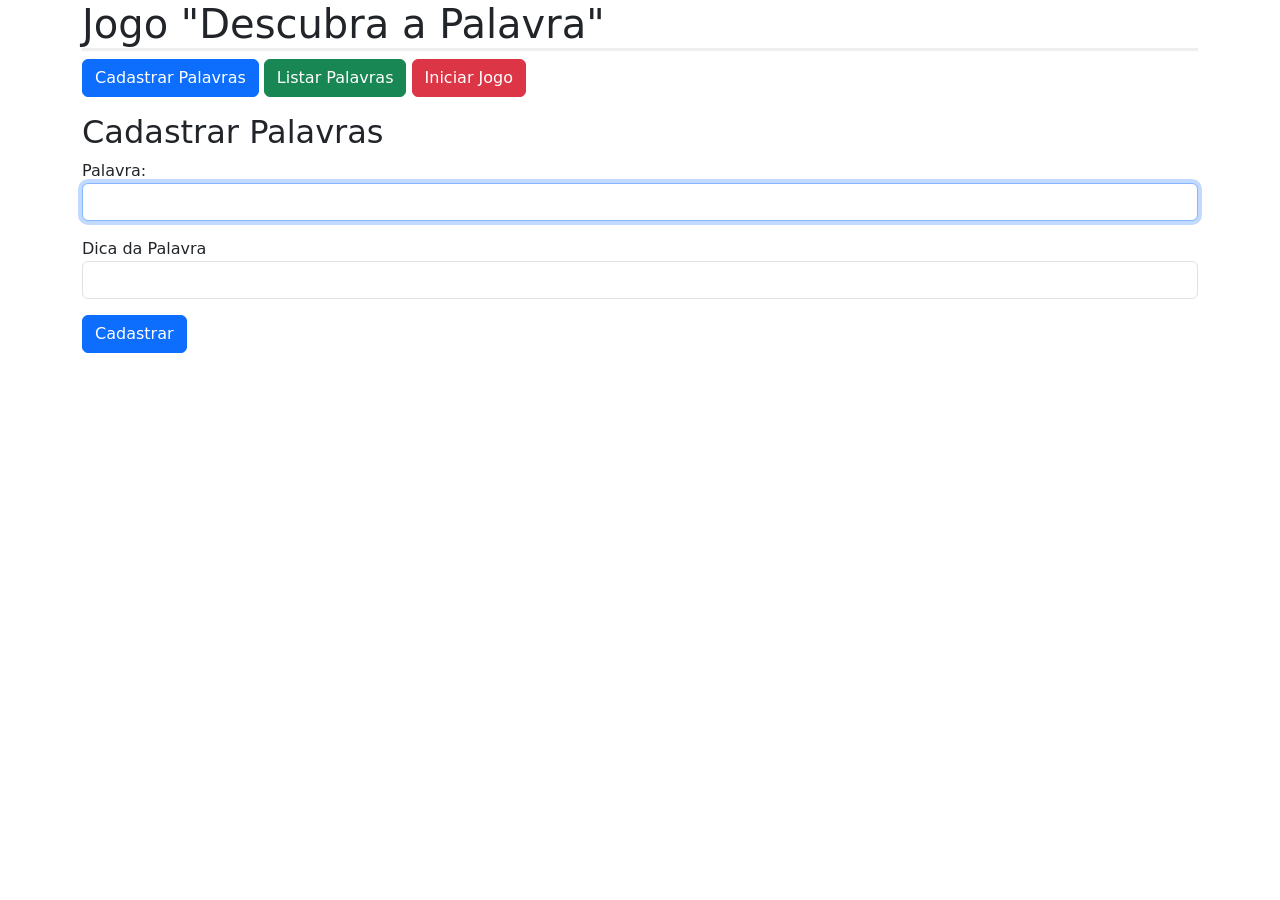
<file: programação-exercicios/ex11_3.html>
<!DOCTYPE html>
<html lang="pt-br">
<head>
    <meta charset="UTF-8">
    <meta name="viewport" content="width=device-width, initial-scale=1.0">
    <title>Jogo Descubra a Palavra</title>
    <link rel="icon" href="img/">

    <link 
        href="https://cdn.jsdelivr.net/npm/bootstrap@5.3.8/dist/css/bootstrap.min.css" 
        rel="stylesheet" 
        integrity="sha384-sRIl4kxILFvY47J16cr9ZwB07vP4J8+LH7qKQnuqkuIAvNWLzeN8tE5YBujZqJLB" 
        crossorigin="anonymous"
    >
    <link rel="stylesheet" href="css/style.css">
</head>
<body>
    <div class="container">
        <h1>Jogo "Descubra a Palavra"</h1>
        <a href="ex11_3.html" class="btn btn-primary">Cadastrar Palavras</a>
        <a href="ex11_3lista.html" class="btn btn-success">Listar Palavras</a>
        <a href="ex11_3jogo.html" class="btn btn-danger">Iniciar Jogo</a>
        <h2 class="mt-3">Cadastrar Palavras</h2>
        <form>
            <p><label for="inPalavra">Palavra:</label>
            <input type="text" class="form-control" id="inPalavra" required autofocus>
            </p>
            <p><label for="inDica">Dica da Palavra</label>
            <input type="text" class="form-control" id="inDica" required>
            </p>
            <input type="submit" class="btn btn-primary" value="Cadastrar">
        </form>
    </div>
    <script src="js/ex11_3.js"></script>
</body>
</html>
</file>
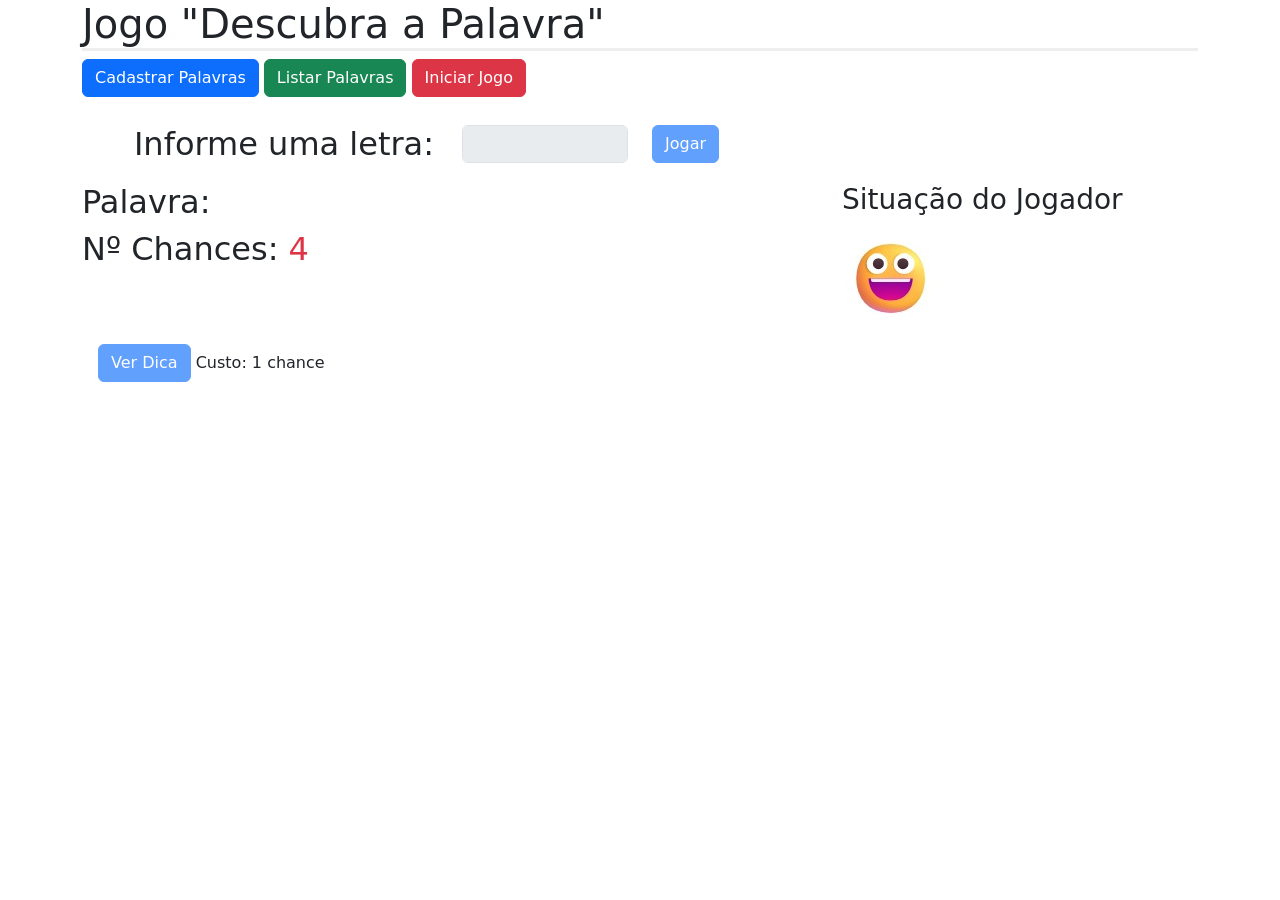
<file: programação-exercicios/ex11_3jogo.html>
<!DOCTYPE html>
<html lang="pt-BR">
<head>
    <meta charset="UTF-8">
    <meta name="viewport" content="width=device-width, initial-scale=1.0">
    <title>Jogo Descubra a palavra</title>
    <link rel="icon" href="img/">

    <link 
        href="https://cdn.jsdelivr.net/npm/bootstrap@5.3.8/dist/css/bootstrap.min.css" 
        rel="stylesheet" 
        integrity="sha384-sRIl4kxILFvY47J16cr9ZwB07vP4J8+LH7qKQnuqkuIAvNWLzeN8tE5YBujZqJLB" 
        crossorigin="anonymous"
    >
    <link rel="stylesheet" href="css/style.css">
</head>
<body>
    <div class="container">
        <h1>Jogo "Descubra a Palavra"</h1>
        <a href="ex11_3.html" class="btn btn-primary">Cadastrar Palavras</a>
        <a href="ex11_3lista.html" class="btn btn-success">Listar Palavras</a>
        <a href="ex11_3jogo.html" class="btn btn-danger">Iniciar Jogo</a>
    
        <form>
            <div class="row mt-3 corFundo py-2">
                <div class="col-sm-4">
                    <h2 class="text-end m-1">
                        <label for="inLetra">Informe uma letra:</label>
                    </h2>
                </div>
            <div class="col-sm-2">
                <input type="text" class="form-control mt-1" id="inLetra" maxlength="1" required autofocus>
            </div>
            <div class="col-sm-6">
                <input type="submit" class="btn btn-primary mt-1" value="Jogar" id="btJogar">
                </div>
            </div>
            <div class="row">
                <div class="col-sm-8">
                    <h2 class="mt-2">Palavra:
                        <span id="outPalavra" class="entre-letras text-primary"></span>
                    </h2>
                    <h2>Nº Chances:
                        <span id="outChances" class="text-danger">4</span>
                    </h2>
                    <h2>
                        <span id="outErros" class="entre-letras text-danger"></span>
                    </h2>
                    <h2 id="outMensagemFInal"></h2>
                </div>
                <div class="col-sm-4">
                    <h3 class="mt-2">Situação do Jogador</h3>
                    <img src="img/status4.jpg" alt="Situação do Jogador" class="img-fluid">
                </div>
            </div>
            <div class="row corFundo p-3">
                <div class="col-sm-12">
                    <input type="button" value="Ver Dica" class="btn btn-primary" id="btVerdica">
                    <span id="outDica">Custo: 1 chance</span>
                </div>
            </div>
        </form>
    </div>
    <script src="js/ex11_3jogo.js"></script>
</body>
</html>
</file>
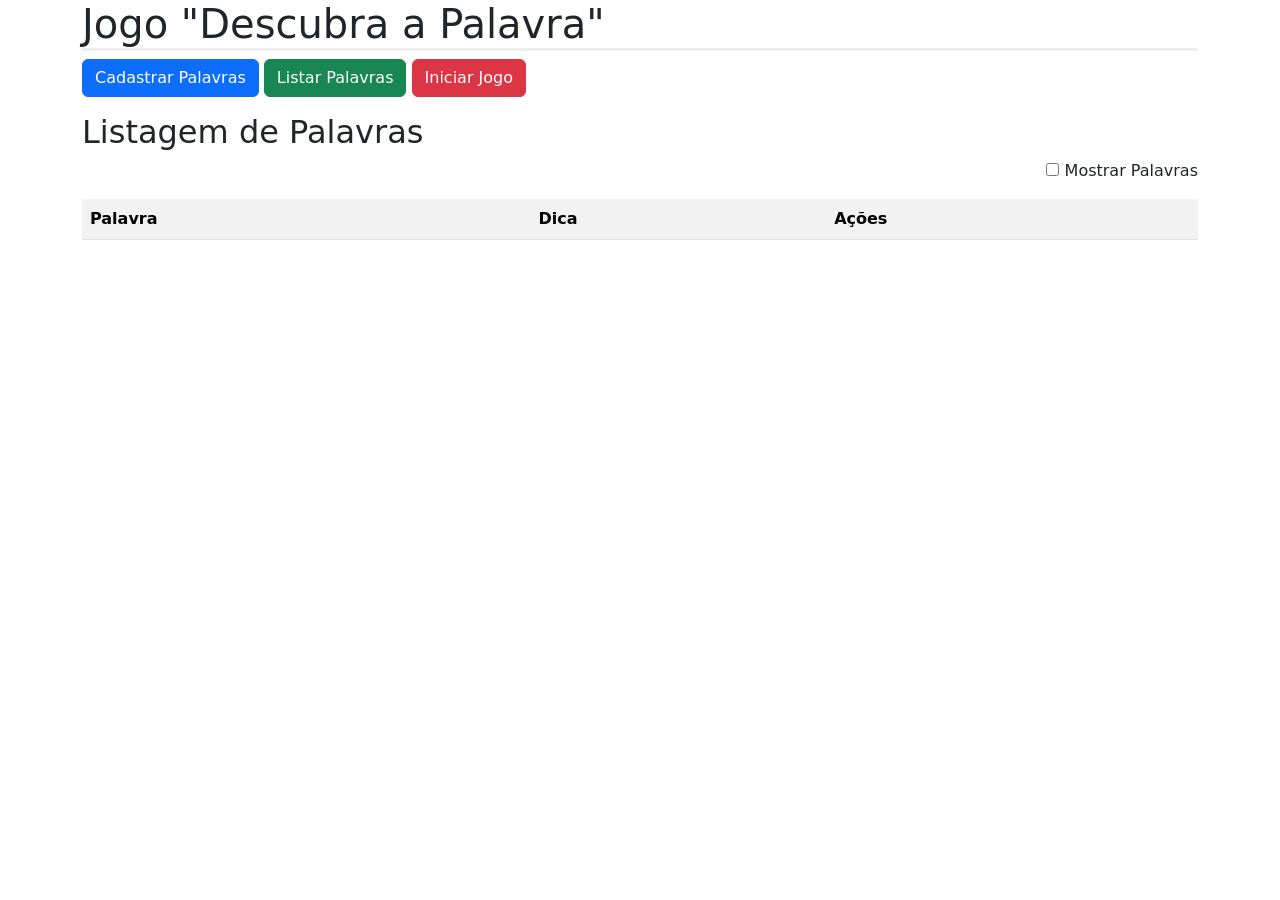
<file: programação-exercicios/ex11_3lista.html>
<!DOCTYPE html>
<html lang="pt-br">
<head>
    <meta charset="UTF-8">
    <meta name="viewport" content="width=device-width, initial-scale=1.0">
    <title>Jogo Descubra a Palavra</title>
    <link rel="icon" href="img/">

    <link 
        href="https://cdn.jsdelivr.net/npm/bootstrap@5.3.8/dist/css/bootstrap.min.css" 
        rel="stylesheet" 
        integrity="sha384-sRIl4kxILFvY47J16cr9ZwB07vP4J8+LH7qKQnuqkuIAvNWLzeN8tE5YBujZqJLB" 
        crossorigin="anonymous"
    >
    <link rel="stylesheet" href="css/style.css">
</head>
<body>
    <div class="container">
        <h1>Jogo "Descubra a Palavra"</h1>
        <a href="ex11_3.html" class="btn btn-primary">Cadastrar Palavras</a>
        <a href="ex11_3lista.html" class="btn btn-success">Listar Palavras</a>
        <a href="ex11_3jogo.html" class="btn btn-danger">Iniciar Jogo</a>
        <h2 class="mt-3">Listagem de Palavras</h2>
        <p class="text-end"><input type="checkbox"> Mostrar Palavras</p>
       <table class="table table-striped">
        <tr>
            <th>Palavra</th>
            <th>Dica</th>
            <th>Ações</th>
        </tr>
       </table>
    </div>
    <script src="js/ex11_3lista.js"></script>
</body>
</html>
</file>
<file: programação-exercicios/css/style.css>
h1 {
    border-bottom-style: inset;
}

h5 {
    font-style: italic;
}

pre {
    font-style: italic;
    font-size: 1.1em;
}

/* Cada poltrona */
figure {
    display: inline-block;
    font-size: 0.7em;
    margin: 0;
    text-align: center;
}

/* Imagem da poltrona */
img.poltrona {
    width: 30px;
    height: 30px;
    cursor: pointer;
}

/* Legenda */
.img-legenda {
    width: 30px;
    height: auto;
}

.entre-letras {
    letter-spacing: 0.5em;
}

/* Cabine na horizontal */
#divCabine {
    display: block;
    overflow-x: auto;
    padding: 15px;
}

.layout-cabine {
    display: grid;
    grid-template-columns: max-content 24px max-content;
    column-gap: 8px;
    justify-content: center;
    align-items: start;
}

.lado-poltronas {
    display: grid;
    grid-template-columns: repeat(2, 45px);
    gap: 8px;
    text-align: center;
}

.corredor {
    min-height: 5px;
}
/* Corredor central */
.bloco-poltronas .separador {
    height: 30px;
}

/* Numeração */
figcaption {
    font-size: 12px;
}
</file>
